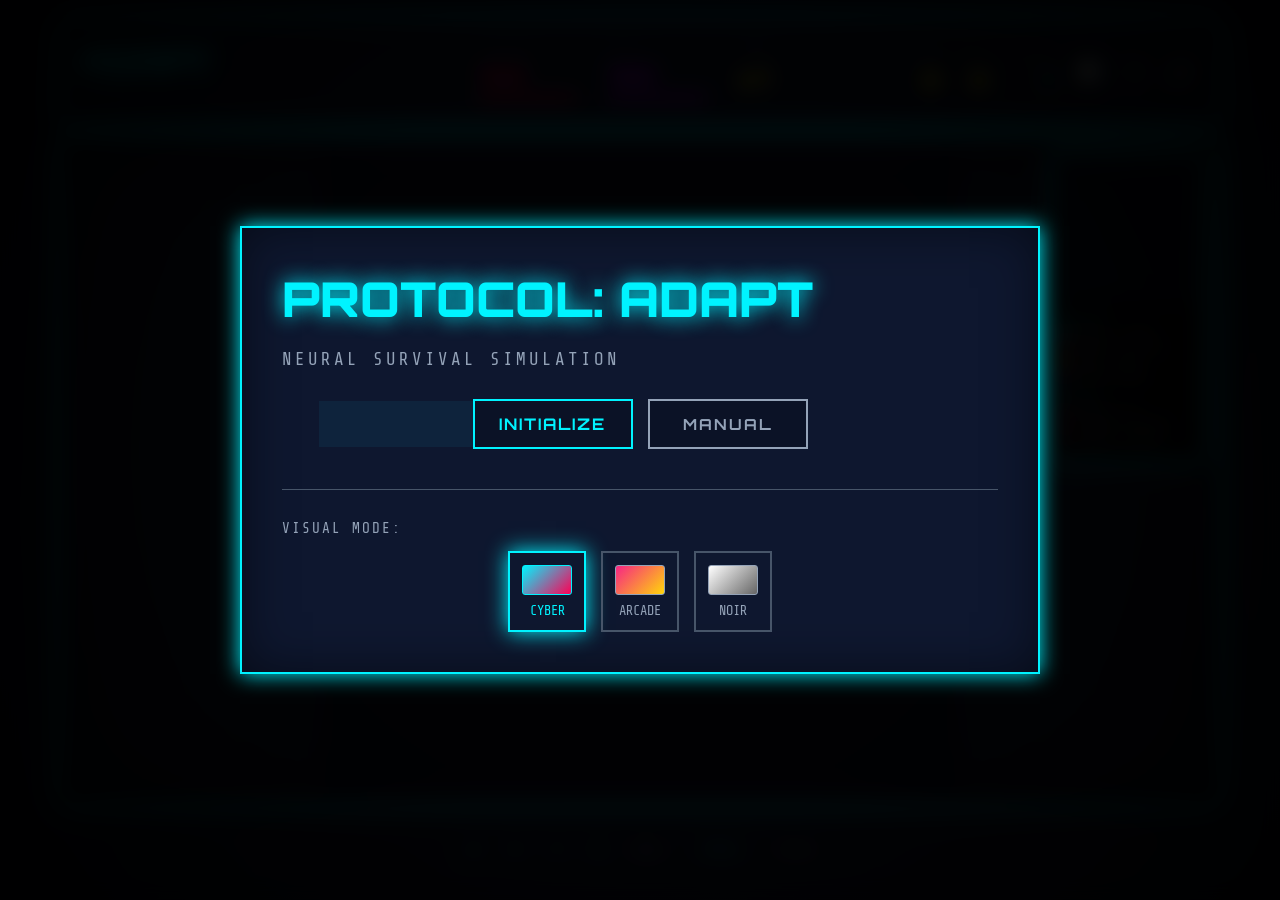
<file: index.html>
<!DOCTYPE html>
<html lang="en">

<head>
    <meta charset="UTF-8">
    <meta name="viewport" content="width=device-width, initial-scale=1.0, maximum-scale=1.0, user-scalable=no">
    <title>PROTOCOL: ADAPT | Neural Survival Simulation</title>
    <meta name="description"
        content="An adaptive maze game featuring A* pathfinding, neural AI enemies, and Web Audio API synthesis. Challenge your survival instincts.">

    <!-- Open Graph / Facebook -->
    <meta property="og:type" content="website">
    <meta property="og:title" content="PROTOCOL: ADAPT | Global AI Labyrinth">
    <meta property="og:description"
        content="Can you survive the adaptive AI? Play the browser-based neural survival simulation.">

    <!-- PWA -->
    <meta name="theme-color" content="#00f3ff">
    <link rel="manifest" href="manifest.json">

    <link rel="icon" type="image/x-icon"
        href="data:image/svg+xml,<svg xmlns='http://www.w3.org/2000/svg' viewBox='0 0 100 100'><rect fill='%2300f3ff' x='10' y='10' width='80' height='80'/><rect fill='%23ff0055' x='30' y='30' width='40' height='40'/></svg>">
    <link rel="stylesheet" href="style.css">
    <link href="https://fonts.googleapis.com/css2?family=Orbitron:wght@400;700;900&family=Share+Tech+Mono&display=swap"
        rel="stylesheet">
</head>

<body data-theme="cyberpunk">

    <!-- Start Screen -->
    <div id="start-screen" class="overlay active">
        <div class="panel">
            <div class="glitch-wrapper">
                <h1 class="glitch" data-text="PROTOCOL: ADAPT">PROTOCOL: ADAPT</h1>
            </div>
            <p class="tagline">NEURAL SURVIVAL SIMULATION</p>
            <div class="menu-buttons">
                <button id="start-btn" class="btn-primary">INITIALIZE</button>
                <button id="menu-help-btn" class="btn-secondary">MANUAL</button>
            </div>
            <div class="theme-selector">
                <label>VISUAL MODE:</label>
                <div class="theme-grid">
                    <button class="theme-option active" data-theme="cyberpunk">
                        <span class="theme-preview cyber"></span>
                        <span>CYBER</span>
                    </button>
                    <button class="theme-option" data-theme="arcade">
                        <span class="theme-preview arcade"></span>
                        <span>ARCADE</span>
                    </button>
                    <button class="theme-option" data-theme="noir">
                        <span class="theme-preview noir"></span>
                        <span>NOIR</span>
                    </button>
                </div>
            </div>
        </div>
    </div>

    <!-- Help Screen -->
    <div id="help-screen" class="overlay">
        <div class="panel condensed">
            <h1 class="glitch small" data-text="SYSTEM GUIDE">SYSTEM GUIDE</h1>
            <div class="manual-content slim">
                <div class="manual-section">
                    <p>⌨ WALD / Arrows: <strong>Move</strong></p>
                    <p>⚡ SPACE / Circle: <strong>Neural Pulse</strong></p>
                </div>
                <div class="manual-section">
                    <p>🏁 Reach the <strong>Exit Portal</strong></p>
                    <p>👾 Avoid <strong>Adaptive AI</strong></p>
                </div>
            </div>
            <button id="close-help" class="btn-primary">SYNC & INITIALIZE</button>
        </div>
    </div>

    <!-- Game Over Screen -->
    <div id="gameover-screen" class="overlay">
        <div class="panel">
            <h1 id="gameover-title" class="status-title glitch" data-text="CONNECTION LOST">CONNECTION LOST</h1>
            <div class="stats-display">
                <div class="stat-row">
                    <span class="stat-label">FINAL SCORE:</span>
                    <span class="stat-value" id="final-score">0</span>
                </div>
                <div class="stat-row">
                    <span class="stat-label">SECTORS CLEARED:</span>
                    <span class="stat-value" id="final-level">0</span>
                </div>
                <div class="stat-row">
                    <span class="stat-label">MAX COMBO:</span>
                    <span class="stat-value" id="final-combo">0</span>
                </div>
            </div>
            <button id="restart-btn" class="btn-primary">REBOOT SYSTEM</button>
        </div>
    </div>

    <!-- Effects -->
    <div class="scanlines"></div>
    <div class="vignette"></div>

    <!-- Game Interface -->
    <div id="game-interface" class="game-interface">
        <div class="hud-container">
            <div class="hud-section left">
                <div class="logo">
                    <h1>ADAPT</h1>
                    <span class="version">v6.1</span>
                </div>
            </div>

            <div class="hud-section center">
                <div class="stat-display-inline">
                    <div class="stat-item">
                        <span class="label">INTEGRITY</span>
                        <div class="value-wrapper">
                            <span class="value health" id="hp-display">100</span>
                            <div class="stat-bar">
                                <div class="bar-fill health-bar" id="hp-bar"></div>
                            </div>
                        </div>
                    </div>
                    <div class="stat-item">
                        <span class="label">PULSE</span>
                        <div class="value-wrapper">
                            <span class="value ability" id="ability-display">100</span>
                            <div class="stat-bar">
                                <div class="bar-fill ability-bar" id="ability-bar"></div>
                            </div>
                        </div>
                    </div>
                    <div class="stat-item">
                        <span class="label">COMBO</span>
                        <div class="value-wrapper">
                            <span class="value combo" id="combo-display">x1</span>
                        </div>
                    </div>
                </div>
            </div>

            <div class="hud-section right">
                <div class="stat-item-simple">
                    <span class="label">SCORE</span>
                    <span class="value score" id="score-display">0</span>
                </div>
                <div class="stat-item-simple">
                    <span class="label">HIGH</span>
                    <span class="value score" id="highscore-display">0</span>
                </div>
                <div class="stat-item-simple">
                    <span class="label">SECTOR</span>
                    <span class="value level" id="level-display">1</span>
                </div>
                <div class="hud-actions">
                    <button id="debug-btn" class="icon-btn" title="Technical Overlay">📊</button>
                    <button id="settings-btn" class="icon-btn" title="Settings">⚙</button>
                    <button id="sound-toggle" class="icon-btn" title="Sound">🔊</button>
                </div>
            </div>
        </div>

        <!-- Technical Overlay -->
        <div id="technical-hud" class="technical-hud">
            <div class="tech-row"><span>FPS:</span> <span id="tech-fps">0</span></div>
            <div class="tech-row"><span>A* SEARCH:</span> <span id="tech-search">0</span> nodes</div>
            <div class="tech-row"><span>ENTITIES:</span> <span id="tech-entities">0</span></div>
        </div>

        <div class="game-area">
            <canvas id="canvas"></canvas>
            <div id="message" class="message-display"></div>
            <div id="combo-popup" class="combo-popup"></div>
            <div id="pulse-effect" class="pulse-effect"></div>

            <!-- Mini-map -->
            <div class="minimap-container">
                <canvas id="minimap"></canvas>
                <div class="minimap-legend">
                    <div class="legend-section">
                        <h4>ENTITIES</h4>
                        <div class="legend-item"><span class="sym exit"></span><span>PORTAL (+500)</span></div>
                        <div class="legend-item"><span class="sym health"></span><span>REPAIR (+20 HP)</span></div>
                        <div class="legend-item"><span class="sym score"></span><span>DATA (+100)</span></div>
                        <div class="legend-item"><span class="sym pulse"></span><span>CHARGE (MAX)</span></div>
                    </div>
                    <div class="legend-section">
                        <h4>THREATS</h4>
                        <div class="legend-item"><span class="sym hunter"></span><span>HUNTER (A*)</span></div>
                        <div class="legend-item"><span class="sym stalker"></span><span>STALKER (MIRROR)</span></div>
                        <div class="legend-item"><span class="sym roamer"></span><span>ROAMER (PATROL)</span></div>
                    </div>
                </div>
            </div>
        </div>

        <div class="footer-controls desktop-only">
            <div class="control-hint">
                <kbd>W</kbd><kbd>A</kbd><kbd>S</kbd><kbd>D</kbd>
                <span class="hint-text">MOVE</span>
                <kbd class="wide">SPACE</kbd>
                <span class="hint-text">PULSE</span>
            </div>
        </div>

        <!-- Mobile Controls -->
        <div class="mobile-controls">
            <div class="dpad-container">
                <button class="dpad-btn up" data-dir="up">▲</button>
                <div class="dpad-middle">
                    <button class="dpad-btn left" data-dir="left">◀</button>
                    <button class="dpad-btn down" data-dir="down">▼</button>
                    <button class="dpad-btn right" data-dir="right">▶</button>
                </div>
            </div>
            <button id="mobile-ability" class="ability-btn">⚡</button>
        </div>
    </div>

    <script src="index.js"></script>
</body>

</html>
</file>
<file: style.css>
/* === PREMIUM THEME SYSTEM === */
:root,
body[data-theme="cyberpunk"] {
    --bg-primary: #0a0e27;
    --bg-secondary: #141b35;
    --bg-panel: rgba(15, 25, 50, 0.95);

    --color-primary: #00f3ff;
    --color-secondary: #ff0055;
    --color-accent: #ffee00;
    --color-ability: #bd00ff;

    --text-primary: #cbd5e1;
    --text-secondary: #94a3b8;
    --text-dim: #475569;

    --glow-primary: 0 0 20px var(--color-primary);
    --glow-secondary: 0 0 20px var(--color-secondary);

    --grid-line: rgba(0, 243, 255, 0.15);
    --wall-color: #1a2a3f;
    --wall-border: #2a4a6f;
}

body[data-theme="arcade"] {
    --bg-primary: #1a1a2e;
    --bg-secondary: #2d2d44;
    --bg-panel: rgba(255, 255, 255, 0.95);

    --color-primary: #f72585;
    --color-secondary: #4cc9f0;
    --color-accent: #ffd60a;
    --color-ability: #7209b7;

    --text-primary: #ffffff;
    --text-secondary: #00f3ff;
    --text-dim: #f72585;

    --glow-primary: 0 0 15px rgba(247, 37, 133, 0.7);
    --glow-secondary: 0 0 15px rgba(76, 201, 240, 0.7);

    --grid-line: rgba(0, 0, 0, 0.1);
    --wall-color: #57606f;
    --wall-border: #2b2d42;
}

body[data-theme="noir"] {
    --bg-primary: #000000;
    --bg-secondary: #1a1a1a;
    --bg-panel: rgba(20, 20, 20, 0.95);

    --color-primary: #ffffff;
    --color-secondary: #cccccc;
    --color-accent: #888888;
    --color-ability: #ffffff;

    --text-primary: #ffffff;
    --text-secondary: #888888;
    --text-dim: #333333;

    --glow-primary: 0 0 10px rgba(255, 255, 255, 0.5);
    --glow-secondary: 0 0 10px rgba(200, 200, 200, 0.5);

    --grid-line: rgba(255, 255, 255, 0.2);
    --wall-color: #2a2a2a;
    --wall-border: #444444;
}

/* === BASE === */
* {
    margin: 0;
    padding: 0;
    box-sizing: border-box;
}

body {
    font-family: 'Share Tech Mono', monospace;
    background: linear-gradient(135deg, var(--bg-primary) 0%, var(--bg-secondary) 100%);
    color: var(--text-primary);
    overflow: hidden;
    height: 100vh;
    width: 100vw;
}

/* === VISUAL EFFECTS === */
.scanlines {
    position: fixed;
    top: 0;
    left: 0;
    width: 100%;
    height: 100%;
    background: repeating-linear-gradient(0deg,
            rgba(0, 0, 0, 0.05),
            rgba(0, 0, 0, 0.05) 1px,
            transparent 1px,
            transparent 2px);
    pointer-events: none;
    z-index: 9999;
    animation: scan 8s linear infinite;
}

@keyframes scan {
    0% {
        transform: translateY(0);
    }

    100% {
        transform: translateY(2px);
    }
}

.vignette {
    position: fixed;
    inset: 0;
    background: radial-gradient(circle at center, transparent 50%, rgba(0, 0, 0, 0.7) 100%);
    pointer-events: none;
    z-index: 9998;
}

body[data-theme="arcade"] .scanlines {
    background: repeating-linear-gradient(0deg,
            rgba(18, 16, 16, 0.1) 0px,
            rgba(18, 16, 16, 0.1) 1px,
            transparent 1px,
            transparent 2px);
    animation: scan 0.05s linear infinite;
    opacity: 0.3;
}

body[data-theme="arcade"]::before {
    content: " ";
    display: block;
    position: fixed;
    top: 0;
    left: 0;
    bottom: 0;
    right: 0;
    background: linear-gradient(rgba(18, 16, 16, 0) 50%, rgba(0, 0, 0, 0.1) 50%), linear-gradient(90deg, rgba(255, 0, 0, 0.03), rgba(0, 255, 0, 0.01), rgba(0, 0, 255, 0.03));
    z-index: 10001;
    pointer-events: none;
    background-size: 100% 2px, 3px 100%;
}

/* === OVERLAYS === */
.overlay {
    position: fixed;
    inset: 0;
    background: rgba(0, 0, 0, 0.9);
    backdrop-filter: blur(10px);
    display: none;
    align-items: center;
    justify-content: center;
    z-index: 10000;
    animation: fadeIn 0.3s ease;
}

.overlay.active {
    display: flex;
}

@keyframes fadeIn {
    from {
        opacity: 0;
    }

    to {
        opacity: 1;
    }
}

.panel {
    background: var(--bg-panel);
    border: 2px solid var(--color-primary);
    padding: 2.5rem;
    max-width: 800px;
    width: 90%;
    box-shadow: var(--glow-primary), inset 0 0 50px rgba(0, 0, 0, 0.5);
    position: relative;
    animation: slideUp 0.4s cubic-bezier(0.175, 0.885, 0.32, 1.275);
    max-height: 90vh;
    overflow-y: auto;
}

.panel.condensed {
    max-width: 400px;
    padding: 1.5rem;
    text-align: center;
}

/* Custom Scrollbar for Panel */
.panel::-webkit-scrollbar {
    width: 6px;
}

.panel::-webkit-scrollbar-thumb {
    background: var(--color-primary);
    border-radius: 3px;
}

@keyframes slideUp {
    from {
        transform: translateY(50px);
        opacity: 0;
    }

    to {
        transform: translateY(0);
        opacity: 1;
    }
}

body[data-theme="arcade"] .panel {
    border-radius: 15px;
    border-width: 4px;
}

.panel::before {
    content: '';
    position: absolute;
    inset: -2px;
    border: 1px solid var(--color-primary);
    opacity: 0.3;
    pointer-events: none;
}

/* === GLITCH EFFECT === */
.glitch-wrapper {
    position: relative;
    margin-bottom: 20px;
}

.glitch {
    font-family: 'Orbitron', sans-serif;
    font-size: 3rem;
    font-weight: 900;
    color: var(--color-primary);
    text-shadow: var(--glow-primary);
    position: relative;
    animation: glitchText 3s infinite;
}

@keyframes glitchText {

    0%,
    90%,
    100% {
        transform: translate(0);
    }

    92% {
        transform: translate(-2px, 1px);
    }

    94% {
        transform: translate(2px, -1px);
    }
}

.tagline {
    color: var(--text-secondary);
    font-size: 1.1rem;
    letter-spacing: 3px;
    margin-bottom: 30px;
    text-transform: uppercase;
}

.glitch.small {
    font-size: 1.5rem;
    margin-bottom: 0.8rem;
}

.description {
    font-size: 0.85rem;
    color: var(--text-secondary);
    margin-top: 0.5rem;
    font-style: italic;
}

/* === BUTTONS === */
.menu-buttons {
    display: flex;
    gap: 15px;
    justify-content: center;
    margin: 30px 0;
}

.btn-primary,
.btn-secondary {
    font-family: 'Orbitron', sans-serif;
    font-weight: 700;
    font-size: 1rem;
    padding: 0.8rem 1.5rem;
    border: 2px solid var(--color-primary);
    background: rgba(0, 0, 0, 0.2);
    color: var(--color-primary);
    cursor: pointer;
    text-transform: uppercase;
    letter-spacing: 2px;
    transition: all 0.3s;
    position: relative;
    min-width: 160px;
}

.btn-primary::before {
    content: '';
    position: absolute;
    inset: 0;
    background: var(--color-primary);
    transform: translateX(-100%);
    transition: transform 0.3s;
    z-index: -1;
}

.btn-primary:hover::before {
    transform: translateX(0);
}

.btn-primary:hover {
    color: var(--bg-primary);
    box-shadow: var(--glow-primary);
    transform: translateY(-2px);
}

.btn-secondary {
    border-color: var(--text-secondary);
    color: var(--text-secondary);
    padding: 12px 30px;
    font-size: 0.95rem;
}

.btn-secondary:hover {
    border-color: var(--color-primary);
    color: var(--color-primary);
}

/* === THEME SELECTOR === */
.theme-selector {
    margin-top: 40px;
    padding-top: 30px;
    border-top: 1px solid var(--text-dim);
}

.theme-selector label {
    display: block;
    color: var(--text-secondary);
    font-size: 0.9rem;
    margin-bottom: 15px;
    letter-spacing: 2px;
}

.theme-grid {
    display: flex;
    gap: 15px;
    justify-content: center;
}

.theme-option {
    display: flex;
    flex-direction: column;
    align-items: center;
    gap: 8px;
    padding: 12px;
    border: 2px solid var(--text-dim);
    background: transparent;
    color: var(--text-secondary);
    cursor: pointer;
    transition: all 0.3s;
    font-family: inherit;
    font-size: 0.85rem;
}

.theme-option:hover,
.theme-option.active {
    border-color: var(--color-primary);
    color: var(--color-primary);
    box-shadow: var(--glow-primary);
}

.theme-preview {
    width: 50px;
    height: 30px;
    border: 1px solid currentColor;
    border-radius: 3px;
}

.theme-preview.cyber {
    background: linear-gradient(135deg, #00f3ff, #ff0055);
}

.theme-preview.arcade {
    background: linear-gradient(135deg, #f72585, #ffd60a);
}

.theme-preview.noir {
    background: linear-gradient(135deg, #ffffff, #666666);
}

/* === MANUAL === */
.manual-content.slim {
    display: flex;
    flex-direction: column;
    gap: 1rem;
    margin: 1rem 0;
}

.manual-section {
    padding: 0.8rem;
    background: rgba(255, 255, 255, 0.05);
    border-left: 3px solid var(--color-primary);
    text-align: left;
}

.manual-section h3 {
    margin-bottom: 5px;
    font-size: 1.15rem;
    color: var(--color-primary);
    font-family: 'Orbitron', sans-serif;
}



.manual-section ul {
    list-style: none;
    padding-left: 0;
}

.manual-section li {
    margin: 12px 0;
    font-size: 1rem;
    display: flex;
    align-items: center;
    gap: 15px;
}

.manual-section .icon {
    font-size: 1.5rem;
    width: 30px;
    text-align: center;
}

.manual-section p {
    color: var(--text-secondary);
    line-height: 1.6;
}

/* === STATS DISPLAY === */
.status-title {
    font-family: 'Orbitron', sans-serif;
    font-size: 2.5rem;
    color: var(--color-secondary);
    margin-bottom: 30px;
}

.stats-display {
    margin: 30px 0;
}

.stat-row {
    display: flex;
    justify-content: space-between;
    align-items: center;
    margin: 15px 0;
    font-size: 1.3rem;
}

.stat-label {
    color: var(--text-secondary);
}

.stat-value {
    color: var(--color-primary);
    font-weight: bold;
    font-size: 1.5rem;
}

/* === GAME INTERFACE === */
.game-interface {
    display: flex;
    flex-direction: column;
    height: 100vh;
    padding: 20px;
    gap: 15px;
    max-width: 1200px;
    margin: 0 auto;
}

/* === HUD === */
.hud-container {
    display: grid;
    grid-template-columns: 1fr 2fr 1fr;
    gap: 20px;
    padding: 20px;
    background: var(--bg-panel);
    border: 1px solid var(--color-primary);
    border-radius: 5px;
    box-shadow: var(--glow-primary);
}

.hud-section {
    display: flex;
    align-items: center;
}

.hud-section.left .logo h1 {
    font-family: 'Orbitron', sans-serif;
    font-size: 2rem;
    color: var(--color-primary);
    text-shadow: var(--glow-primary);
    margin: 0;
}

.hud-section.left .version {
    color: var(--text-dim);
    font-size: 0.7rem;
    letter-spacing: 1px;
}

.hud-section.center {
    justify-content: center;
}

.stat-display-inline {
    display: flex;
    gap: 30px;
}

.stat-item {
    display: flex;
    flex-direction: column;
    gap: 5px;
}

.label {
    font-size: 0.75rem;
    color: var(--text-dim);
    letter-spacing: 1px;
}

.value-wrapper {
    display: flex;
    flex-direction: column;
    gap: 5px;
}

.value {
    font-family: 'Orbitron', sans-serif;
    font-size: 1.5rem;
    font-weight: bold;
}

.value.health {
    color: var(--color-secondary);
}

.value.ability {
    color: var(--color-ability);
}

.value.score {
    color: var(--color-accent);
}

.value.level {
    color: var(--color-primary);
}

.stat-bar {
    width: 100px;
    height: 6px;
    background: rgba(255, 255, 255, 0.1);
    border-radius: 3px;
    overflow: hidden;
}

.bar-fill {
    height: 100%;
    transition: width 0.3s ease;
}

.health-bar {
    background: var(--color-secondary);
    box-shadow: 0 0 10px var(--color-secondary);
}

.ability-bar {
    background: var(--color-ability);
    box-shadow: 0 0 10px var(--color-ability);
}

.hud-section.right {
    justify-content: flex-end;
    gap: 20px;
}

.stat-item-simple {
    text-align: right;
}

.hud-actions {
    display: flex;
    gap: 10px;
}

.icon-btn {
    width: 36px;
    height: 36px;
    border: 1px solid var(--text-dim);
    background: transparent;
    color: var(--text-secondary);
    font-size: 1.2rem;
    border-radius: 50%;
    cursor: pointer;
    transition: all 0.2s;
}

.icon-btn:hover {
    border-color: var(--color-primary);
    color: var(--color-primary);
    box-shadow: var(--glow-primary);
}

/* === GAME AREA === */
.game-area {
    flex: 1;
    position: relative;
    display: flex;
    align-items: center;
    justify-content: center;
    background: var(--bg-secondary);
    border: 2px solid var(--color-primary);
    border-radius: 5px;
    box-shadow: var(--glow-primary), inset 0 0 100px rgba(0, 0, 0, 0.5);
    overflow: hidden;
}

canvas {
    max-width: 100%;
    max-height: 100%;
    image-rendering: pixelated;
}

.message-display {
    position: absolute;
    top: 50%;
    left: 50%;
    transform: translate(-50%, -50%);
    background: rgba(0, 0, 0, 0.9);
    border: 2px solid var(--color-primary);
    color: var(--color-primary);
    padding: 25px 50px;
    font-family: 'Orbitron', sans-serif;
    font-size: 2rem;
    font-weight: bold;
    text-shadow: var(--glow-primary);
    opacity: 0;
    pointer-events: none;
    transition: opacity 0.3s;
    z-index: 100;
    white-space: nowrap;
}

.message-display.show {
    opacity: 1;
    animation: pulse 0.5s ease;
}

@keyframes pulse {

    0%,
    100% {
        transform: translate(-50%, -50%) scale(1);
    }

    50% {
        transform: translate(-50%, -50%) scale(1.1);
    }
}

/* === PULSE EFFECT === */
.pulse-effect {
    position: absolute;
    inset: 0;
    pointer-events: none;
    opacity: 0;
    background: radial-gradient(circle, var(--color-ability) 0%, transparent 70%);
    transition: opacity 0.3s;
}

.pulse-effect.active {
    opacity: 0.6;
    animation: pulseWave 0.6s ease-out;
}

@keyframes pulseWave {
    0% {
        transform: scale(0);
        opacity: 0.8;
    }

    100% {
        transform: scale(3);
        opacity: 0;
    }
}

/* === CONTROLS === */
.footer-controls {
    display: flex;
    justify-content: center;
    padding: 15px;
}

.control-hint {
    display: flex;
    align-items: center;
    gap: 8px;
    color: var(--text-secondary);
}

kbd {
    font-family: inherit;
    padding: 6px 12px;
    border: 1px solid var(--text-dim);
    border-radius: 4px;
    color: var(--color-primary);
    font-size: 0.9rem;
}

kbd.wide {
    padding: 6px 20px;
}

.hint-text {
    margin: 0 10px;
    font-size: 0.85rem;
}

/* === MOBILE CONTROLS === */
.mobile-controls {
    display: none;
    position: fixed;
    bottom: 1rem;
    left: 50%;
    transform: translateX(-50%);
    justify-content: space-between;
    align-items: center;
    width: 100%;
    padding: 0 1.5rem;
    max-width: 600px;
    z-index: 1000;
}

.dpad-container {
    display: flex;
    flex-direction: column;
    align-items: center;
    gap: 8px;
}

.dpad-middle {
    display: flex;
    gap: 8px;
}

.dpad-btn {
    width: 55px;
    height: 55px;
    background: rgba(0, 0, 0, 0.7);
    backdrop-filter: blur(10px);
    border: 2px solid var(--color-primary);
    color: var(--color-primary);
    font-size: 1.5rem;
    border-radius: 8px;
    cursor: pointer;
    transition: all 0.2s;
    box-shadow: var(--glow-primary);
}

.dpad-btn:active {
    background: var(--color-primary);
    color: var(--bg-primary);
    transform: scale(0.95);
}

.ability-btn {
    width: 75px;
    height: 75px;
    background: rgba(0, 0, 0, 0.7);
    backdrop-filter: blur(10px);
    border: 2px solid var(--color-ability);
    color: var(--color-ability);
    font-size: 2.5rem;
    border-radius: 50%;
    cursor: pointer;
    box-shadow: 0 0 20px var(--color-ability);
}

.ability-btn:active {
    background: var(--color-ability);
    color: var(--bg-primary);
    transform: scale(0.95);
}

/* === RESPONSIVE === */
@media (max-width: 900px) {
    .hud-container {
        grid-template-columns: 1fr;
        gap: 15px;
    }

    .hud-section {
        justify-content: center !important;
        padding: 5px 0;
    }

    .stat-display-inline {
        flex-wrap: wrap;
        gap: 15px;
        justify-content: center;
    }
}

@media (max-width: 768px) {
    .desktop-only {
        display: none !important;
    }

    .mobile-controls {
        display: flex;
    }

    .game-interface {
        padding: 5px;
        gap: 5px;
    }

    .game-area {
        margin-bottom: 200px;
        flex: 0 0 45vh;
        /* Lifted significantly higher */
    }

    .panel {
        padding: 1.5rem;
    }

    .glitch {
        font-size: 2rem;
    }
}

/* === MINI-MAP === */
.minimap-container {
    position: absolute;
    top: 15px;
    right: 15px;
    width: 150px;
    height: auto;
    /* Allow growth for legend */
    background: rgba(0, 0, 0, 0.8);
    border: 2px solid var(--color-primary);
    border-radius: 5px;
    padding: 5px;
    box-shadow: var(--glow-primary);
    z-index: 50;
    display: flex;
    flex-direction: column;
}

#minimap {
    width: 140px;
    height: 140px;
    image-rendering: pixelated;
    margin-bottom: 5px;
}

.minimap-legend {
    display: flex;
    flex-direction: column;
    gap: 8px;
    border-top: 1px solid rgba(0, 243, 255, 0.2);
    padding-top: 8px;
    font-size: 0.65rem;
    padding-bottom: 5px;
}

.legend-section h4 {
    color: var(--color-primary);
    font-size: 0.6rem;
    letter-spacing: 1px;
    margin-bottom: 4px;
    opacity: 0.8;
}

.legend-item {
    display: flex;
    align-items: center;
    gap: 8px;
    color: var(--text-secondary);
    margin-bottom: 2px;
}

.sym {
    width: 8px;
    height: 8px;
    border-radius: 2px;
}

/* Entity Symbols */
.sym.exit {
    background: var(--color-primary);
    border: 1px solid white;
    box-shadow: 0 0 5px var(--color-primary);
}

.sym.health {
    background: var(--color-secondary);
}

.sym.score {
    background: var(--color-accent);
}

.sym.pulse {
    background: var(--color-ability);
}

/* Threat Symbols (Match Canvas logic) */
.sym.hunter {
    background: var(--color-secondary);
    transform: rotate(45deg);
}

.sym.stalker {
    background: var(--color-secondary);
    clip-path: polygon(50% 0%, 100% 25%, 100% 75%, 50% 100%, 0% 75%, 0% 25%);
}

.sym.roamer {
    background: var(--color-secondary);
    clip-path: polygon(50% 0%, 0% 100%, 100% 100%);
}

/* Theme-specific visual tweaks for legend */
body[data-theme="noir"] .sym.health {
    background: #ffffff;
    clip-path: polygon(35% 0%, 65% 0%, 65% 35%, 100% 35%, 100% 65%, 65% 65%, 65% 100%, 35% 100%, 35% 65%, 0% 65%, 0% 35%, 35% 35%);
}

body[data-theme="noir"] .sym.score {
    background: #cccccc;
    clip-path: polygon(50% 0%, 100% 50%, 50% 100%, 0% 50%);
}

/* === COMBO === */
.combo-popup {
    position: absolute;
    top: 30%;
    left: 50%;
    transform: translate(-50%, -50%);
    font-family: 'Orbitron', sans-serif;
    font-size: 3rem;
    font-weight: 900;
    color: var(--color-accent);
    text-shadow: 0 0 30px var(--color-accent);
    opacity: 0;
    pointer-events: none;
    z-index: 90;
}

.combo-popup.show {
    opacity: 1;
    animation: comboFloat 1s ease-out;
}

@keyframes comboFloat {
    0% {
        transform: translate(-50%, -50%) scale(0.5);
        opacity: 0;
    }

    50% {
        transform: translate(-50%, -60%) scale(1.2);
        opacity: 1;
    }

    100% {
        transform: translate(-50%, -80%) scale(1);
        opacity: 0;
    }
}

.value.combo {
    color: var(--color-accent);
    font-size: 1.8rem;
}

@media (max-width: 900px) {
    .minimap-container {
        display: none;
    }
}

/* === TECHNICAL OVERLAY === */
.technical-hud {
    position: absolute;
    top: 100px;
    left: 20px;
    background: rgba(0, 0, 0, 0.9);
    border: 2px solid var(--color-primary);
    padding: 12px 18px;
    font-family: 'Share Tech Mono', monospace;
    font-size: 0.85rem;
    color: var(--color-primary);
    pointer-events: none;
    z-index: 1000;
    display: none;
    backdrop-filter: blur(8px);
    box-shadow: 0 0 20px rgba(0, 0, 0, 0.8), var(--glow-primary);
}

.tech-row {
    display: flex;
    justify-content: space-between;
    gap: 20px;
    margin: 4px 0;
    white-space: nowrap;
    border-bottom: 1px solid rgba(0, 243, 255, 0.1);
    padding-bottom: 2px;
}

.tech-row span:last-child {
    font-weight: bold;
    color: var(--text-primary);
}

/* === SCREEN SHAKE === */
.shake {
    animation: shake 0.4s cubic-bezier(.36, .07, .19, .97) both;
    transform: translate3d(0, 0, 0);
}

@keyframes shake {

    10%,
    90% {
        transform: translate3d(-1px, 0, 0);
    }

    20%,
    80% {
        transform: translate3d(2px, 0, 0);
    }

    30%,
    50%,
    70% {
        transform: translate3d(-4px, 0, 0);
    }

    40%,
    60% {
        transform: translate3d(4px, 0, 0);
    }
}

/* === TERMINAL GLITCH === */
.terminal-glitch {
    animation: terminal-glitch 0.2s infinite;
}

@keyframes terminal-glitch {
    0% {
        transform: translate(0) skewX(0);
        filter: hue-rotate(0deg);
    }

    20% {
        transform: translate(-2px, 2px) skewX(1deg);
        filter: hue-rotate(90deg);
    }

    40% {
        transform: translate(2px, -2px) skewX(-1deg);
        filter: hue-rotate(180deg);
    }

    60% {
        transform: translate(-2px, -2px) skewX(2deg);
        filter: hue-rotate(270deg);
    }

    80% {
        transform: translate(2px, 2px) skewX(-2deg);
        filter: hue-rotate(0deg);
    }

    100% {
        transform: translate(0) skewX(0);
    }
}

.technical-manual p {
    font-size: 0.9rem;
    opacity: 0.8;
    margin-top: 10px;
    border-left: 2px solid var(--color-primary);
    padding-left: 10px;
}

/* Touch optimizations */
.icon-btn,
.btn-primary,
.btn-secondary,
.theme-option {
    touch-action: manipulation;
}
</file>
